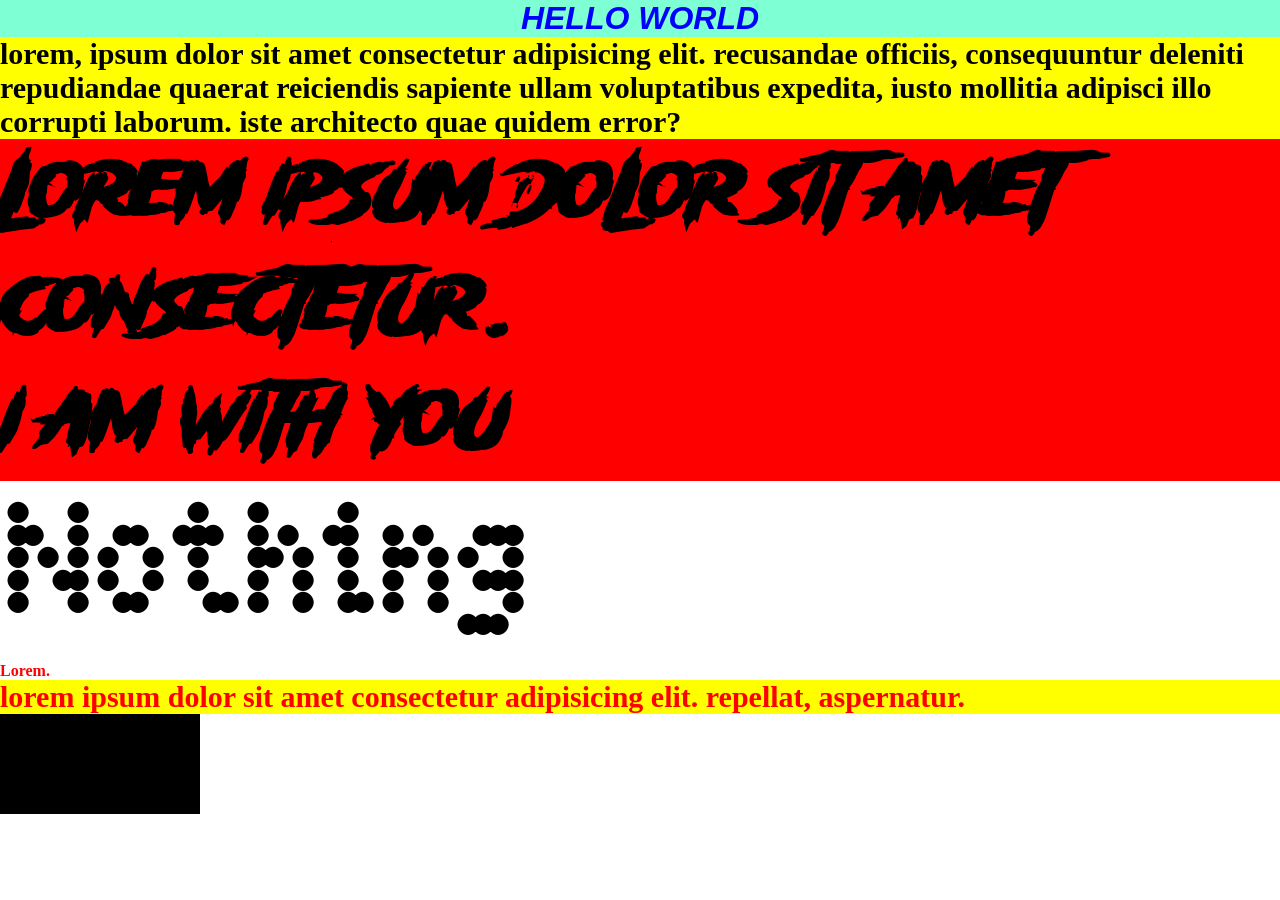
<file: index.html>
<!DOCTYPE html>
<html lang="en">
<head>
    <meta charset="UTF-8">
    <meta name="viewport" content="width=device-width, initial-scale=1.0">
    <title>Document</title>
    <link rel="stylesheet" href="style.css">
</head>
<body>
    <h1>Hello world</h1>
    <p>Lorem, ipsum dolor sit amet consectetur adipisicing elit. Recusandae officiis, consequuntur 
        deleniti repudiandae quaerat reiciendis sapiente ullam voluptatibus expedita, iusto mollitia 
        adipisci illo corrupti laborum. Iste architecto quae quidem error?</p>

        <p class="hero">Lorem ipsum dolor sit amet consectetur.
        </p>
        <h2 class="hero">I am with you</h2>
        <h3>Nothing</h3>

        <div id="container">
            <h4>Lorem.</h1>
            <p>Lorem ipsum dolor sit amet consectetur adipisicing elit. Repellat, aspernatur.</p>
        </div>

        <div class="rectangle">

        </div>
</body>
</html>
</file>
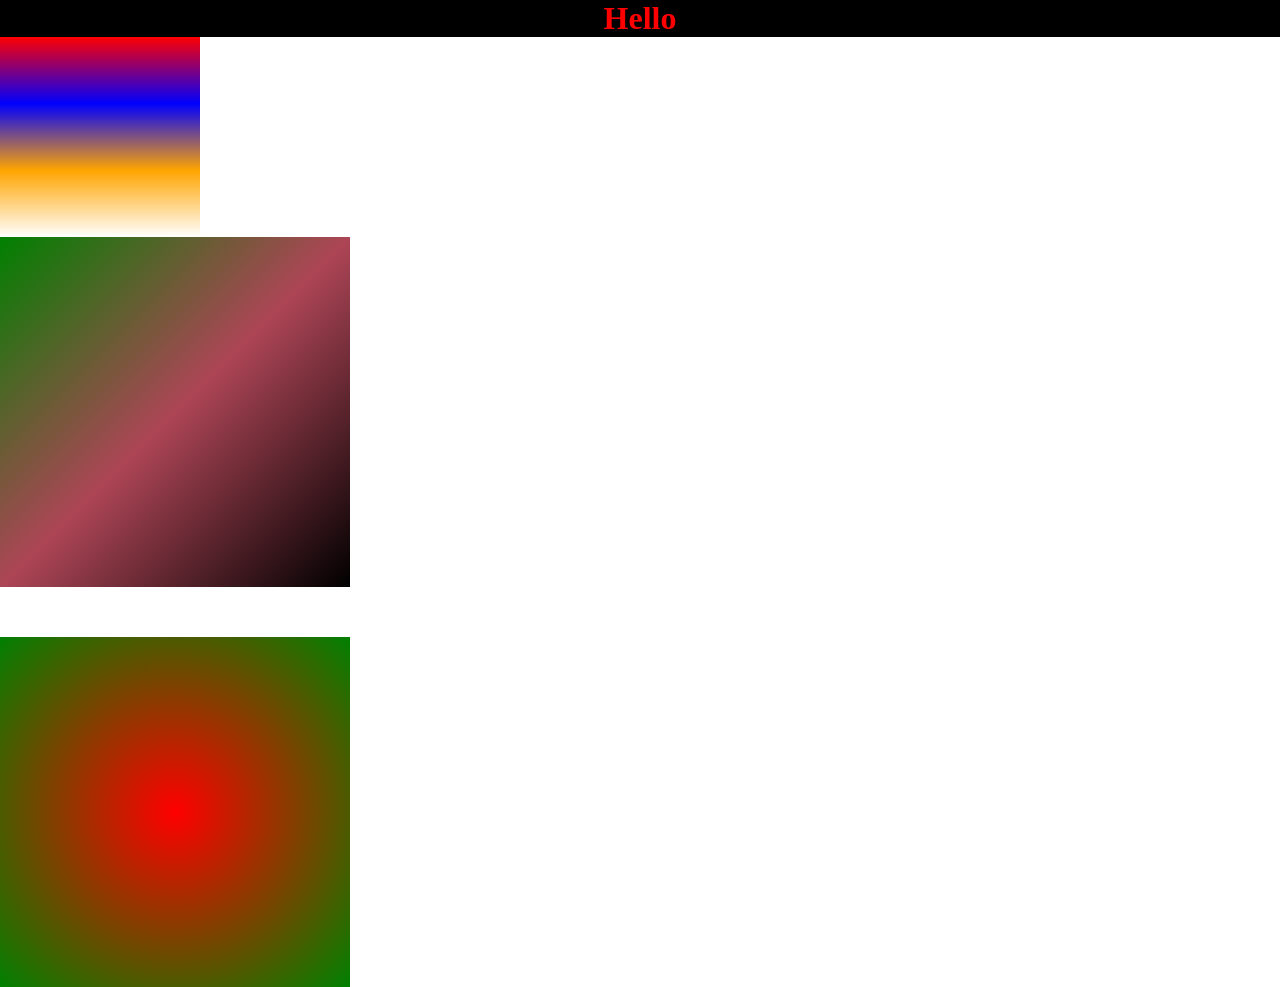
<file: Day11.html>
<!DOCTYPE html>
<html lang="en">
<head>
    <meta charset="UTF-8">
    <meta name="viewport" content="width=device-width, initial-scale=1.0">
    <title>Document</title>
    <link rel="stylesheet" href="./Day11.css">
</head>
<body>
    <h1>Hello</h1>
    <div id="box1">

    </div>
    <div id="box2"></div>
    <div id="box3"></div>
</body>
</html>
</file>
<file: style.css>
@font-face {
    font-family: storm;
    src: url(./Storm\ Gust.otf);
}
@font-face {
    font-family: sher;
    src: url(./Ndot-55.otf);
}

*{
    margin: 0;
    padding: 0;
    box-sizing: border-box;
}
html,body{
    height: 100%;
    width: 100%;
}

h1{
    background-color: aquamarine;
    color: blue;
    font-family: Arial, Helvetica, sans-serif;
    font-style: italic;
    text-align: center;
    text-transform: uppercase;
}
p{
    background-color: yellow;
    font-size: 30px;
    font-weight: 800;
    text-transform: lowercase;
}
.hero{
    color: black;
    background-color: red;
    font-family: storm;
    font-size: 100px;
}
h3{
    columns: grey;
    font-family: sher;
    font-size: 150px;
}

/* div is a container to make a rectangular shapes */
#container{
    color: red;
}

.rectangle{
    background-color: black;
    height: 100px;
    width: 200px;
}
</file>
<file: Day11.css>
*{
    margin: 0;
    padding: 0;
    box-sizing: border-box;
}
html,body{
    height: 100%;
    width: 100%;
}
h1{
    background-color: black;
    color: red;
    text-align: center;
}

/*Div is a container or rectangular shape*/

#box1{
    background: linear-gradient(red,blue,orange,white);
    height: 200px;
    width: 200px;
}
#box2{
    background: linear-gradient(to right bottom, green,rgb(173, 69, 86),black);  /*diagonal*/
    height: 350px;
    width: 350px;
}

#box3{
    background: radial-gradient(red,green); /*circular*/
    height: 350px;
    width: 350px;
    margin-top: 50px;
}
</file>
